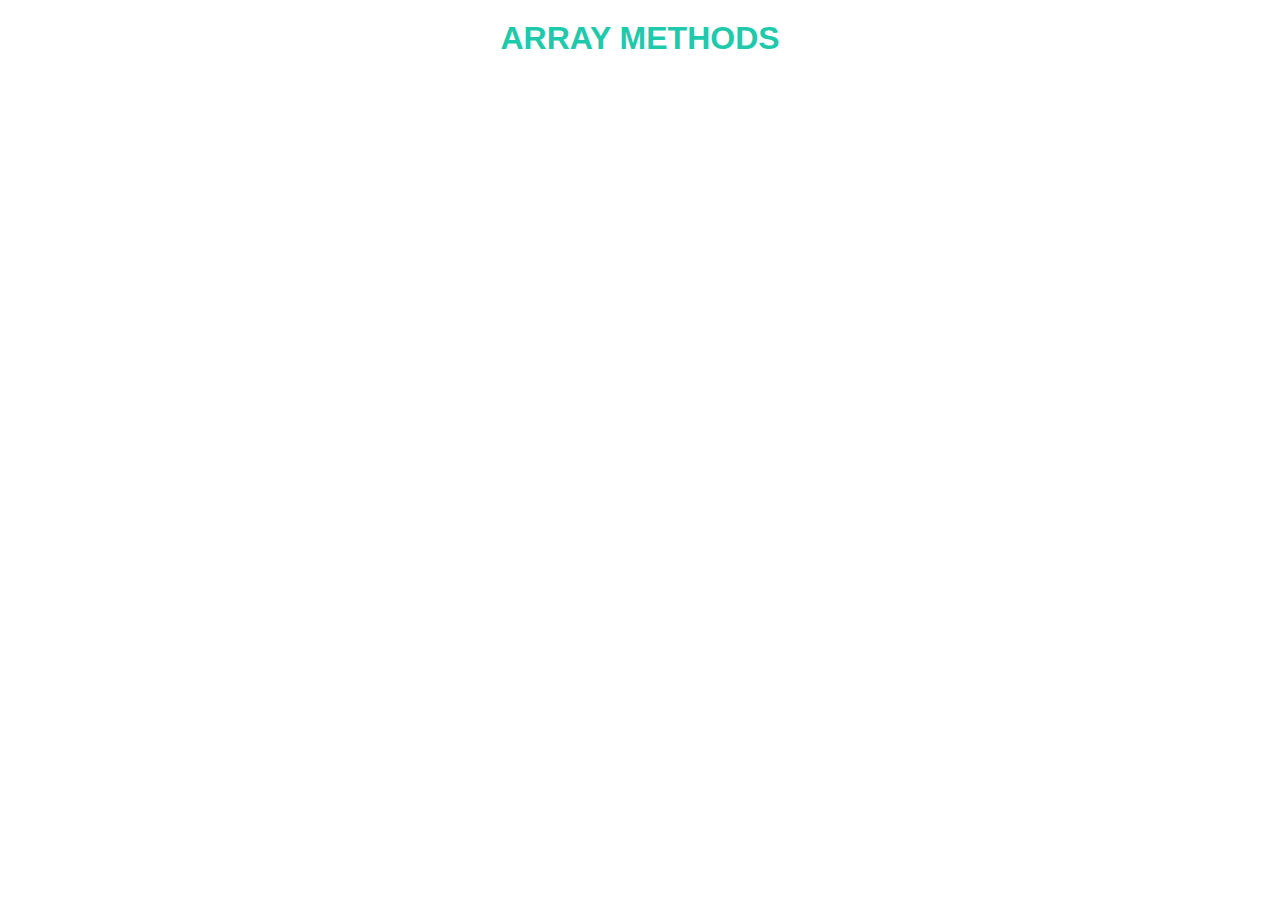
<file: array-methods/index.html>
<!doctype html>
<html lang="en">
<head>
    <meta charset="UTF-8">
    <meta name="viewport"
          content="width=device-width, user-scalable=no, initial-scale=1.0, maximum-scale=1.0, minimum-scale=1.0">
    <link rel="icon" type="image/png" href="https://dan-it.com.ua/wp-content/themes/danIT/img/icons/favicon-32x32.png">
    <link rel="stylesheet" type="text/css" href="styles/index.css">
    <title>Array Methods</title>
</head>
<body>
<section id="root">
    <h1>Array methods</h1>
    <ul id="container"></ul>
</section>
<script src="scripts/index.js"></script>
</body>
</html>
</file>
<file: array-methods/styles/index.css>
* {
    margin: 0;
    padding: 0;
}

body {
    font-family: sans-serif;
}

h1 {
    text-align: center;
    color: #1ecaab;
    padding: 20px 0;
    text-transform: uppercase;
}

ul {
    list-style: none;
    width: fit-content;
    display: flex;
    flex-wrap: wrap;
}

li {
    padding: 20px;
    box-sizing: border-box;
    border: 2px solid darkgray;
    border-radius: 5px;
    margin: 10px;
    transition: .2s ease;
    position: relative;
    width: 290px;
}

li:hover {
    cursor: pointer;
    box-shadow: 0 0 10px grey;
    border-color: #1ecaab;
    transform: translateY(5px);
    transition: transform .2s ease;
}

.number {
    font-size: 14px;
    color: grey;
    position: absolute;
    top: 5px;
    right: 5px;
}

.avatar {
    width: 250px;
    height: 250px;
    background-color: lightgrey;
    border-radius: 5px;
    border: 1px solid lightgrey;
}

.name {
    font-size: 18px;
    font-weight: bold;
    text-transform: uppercase;
    margin-top: 5px;
}

.position {
    font-size: 16px;
    font-weight: 600;
    opacity: .8;
    margin-top: 5px;
}

.age, .id {
    font-size: 16px;
    font-style: italic;
    margin-top: 5px;
    opacity: .6;
}
</file>
